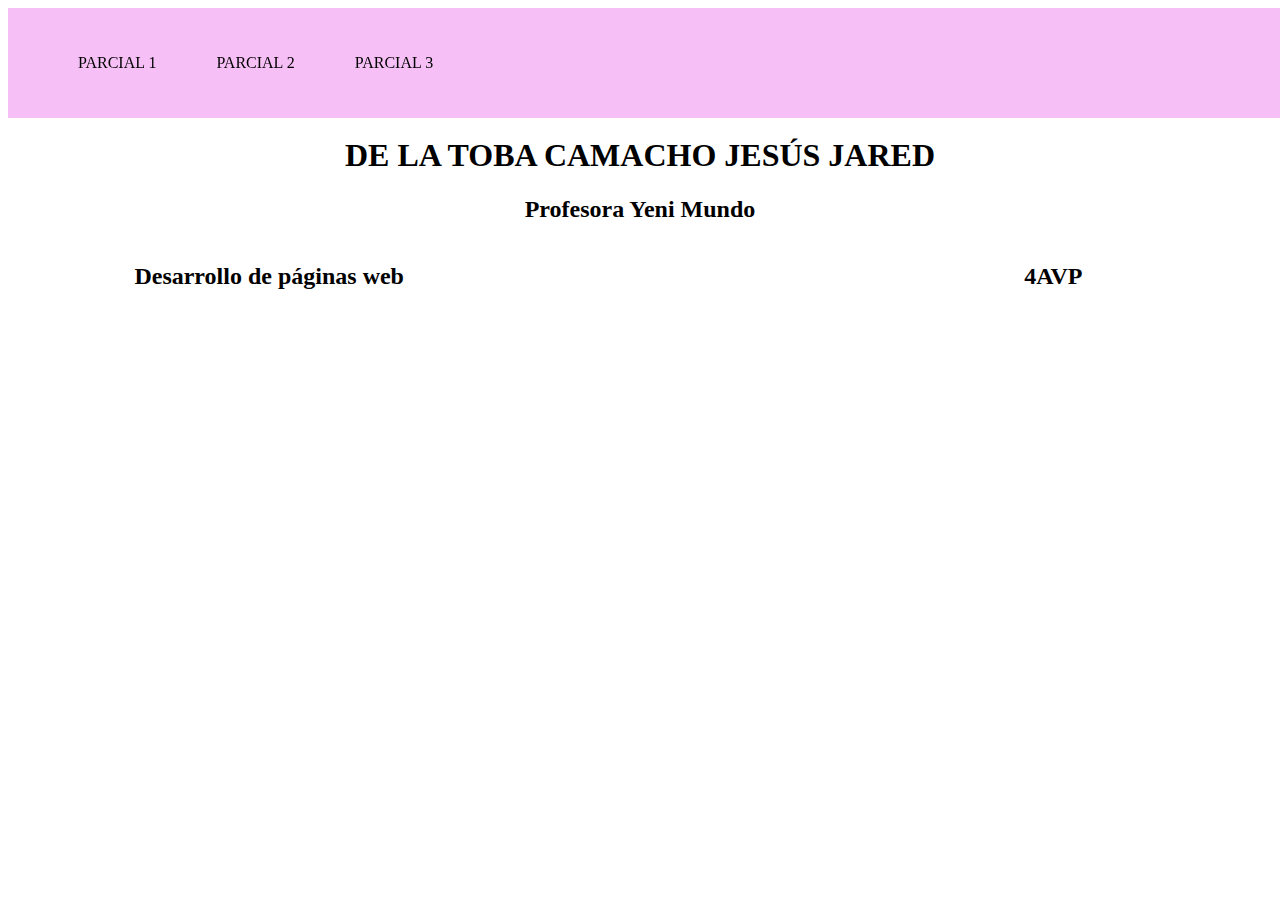
<file: index.html>
<!DOCTYPE html>
<html lang="en">
<head>
    <meta charset="UTF-8">
    <meta name="viewport" content="width=device-width, initial-scale=1.0">
    <title>Document</title>
    <link rel = "stylesheet" type = "text/css" href = "menu.css">
</head>
<header>
    <nav>
        <ul>
            <li><A href = "#PARCIAL 1">PARCIAL 1</A>
                <ul class = "menuvertical">
                    <li><a href = "https://jaredcamacho.github.io/temalibre/">Tema libre</a></li>
                    <li><a href = "https://jaredcamacho.github.io/vlogpersonal/">Vlog Personal</a></li>
                </ul>
            </li>
            <li><a href = "#PARCIAL 2">PARCIAL 2</a></li>
                <ul class = "menuvertical">
                    <li><a href = "https://jaredcamacho.github.io/menucomentado/">Menu Comentado</a></li>
                    <li><a href = "https://jaredcamacho.github.io/manzanaverdegod/">Fruta</a></li>
                </ul>
            <li><a href = "#PARCIAL 3">PARCIAL 3</a></li>
        </ul>
    </nav>
</header>
<body>
    <br>
    <br>
    <br>
    <br>
    <br>
    <br>
    <CENTER>
        <h1>DE LA TOBA CAMACHO JESÚS JARED</h1>
    </CENTER>
    <H2 class="docente">Profesora Yeni Mundo</H2>
    <H2 class="asignatura">Desarrollo de páginas web</H2>
    <H2 class="grupo">4AVP</H2>
</body>
</html>
</file>
<file: menu.css>
header{
    width: 100%; 
    position: fixed; 
    z-index: 100;
    background: rgba(238, 130, 238, 0.5);
}
nav{
    float: left;
}
nav ul{
    LIST-STYLE: NONE; 
    OVERFLOW: HIDDEN; 
}
nav ul li{
    FLOAT:LEFT; 
    FONT-FAMILY:cursive;
    FONT-SIZE: 16PX;
}
nav ul li a{
    DISPLAY: BLOCK; 
    PADDING: 30px; 
    COLOR: #000000;
    text-decoration: none;
}
nav ul li:hover{
    BACKGROUND:  rgb(224, 201, 235); 
}
nav ul li:hover > .menuvertical{
    display: block;
}
.menuvertical{
    background-color: rgb(250, 136, 216);
    position: absolute;
    display:none;
    list-style: none;
    padding: 0%;
}
.menuvertical li{
    float:none;
}
.menuvertical li a{
    display: block;
    padding: 15px 15px 15px 20px;
}
.asignatura{
    float: left;
    margin-left: 10%;
}
.grupo{
    float: right;
    margin-right: 15%;
}
.docente{
    text-align: center;
}
</file>
